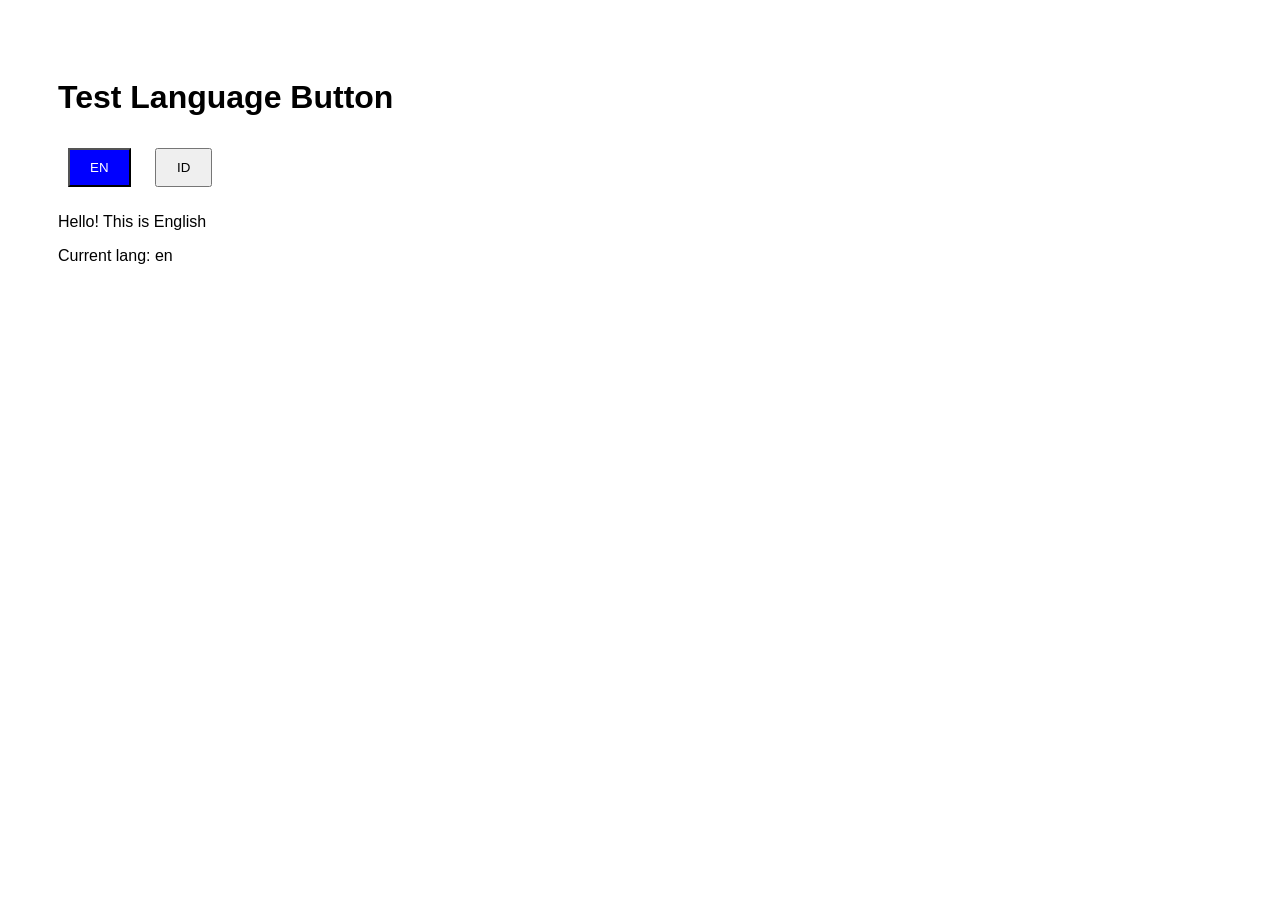
<file: test-lang.html>
<!DOCTYPE html>
<html lang="en">
<head>
    <meta charset="UTF-8">
    <title>Test Language Switcher</title>
    <style>
        body { padding: 50px; font-family: Arial; }
        .lang-btn { padding: 10px 20px; margin: 10px; cursor: pointer; }
        .lang-btn.active { background: blue; color: white; }
        .lang-en { display: inline; }
        .lang-id { display: none; }
        body[data-lang="id"] .lang-en { display: none; }
        body[data-lang="id"] .lang-id { display: inline; }
    </style>
</head>
<body>
    <h1>Test Language Button</h1>
    
    <button class="lang-btn active" data-lang-btn="en">EN</button>
    <button class="lang-btn" data-lang-btn="id">ID</button>
    
    <p>
        <span class="lang-en">Hello! This is English</span>
        <span class="lang-id">Halo! Ini Bahasa Indonesia</span>
    </p>
    
    <div id="debug"></div>
    
    <script>
        console.log("Script loaded!");
        
        function switchLanguage(lang) {
            console.log("Switching to:", lang);
            document.body.setAttribute('data-lang', lang);
            
            document.querySelectorAll('.lang-btn').forEach(btn => {
                btn.classList.remove('active');
                if (btn.getAttribute('data-lang-btn') === lang) {
                    btn.classList.add('active');
                }
            });
            
            document.getElementById('debug').innerHTML = "Current lang: " + lang;
        }
        
        document.addEventListener('DOMContentLoaded', () => {
            console.log("DOM Ready!");
            console.log("Buttons found:", document.querySelectorAll('.lang-btn').length);
            
            document.querySelectorAll('.lang-btn').forEach(btn => {
                btn.addEventListener('click', () => {
                    const lang = btn.getAttribute('data-lang-btn');
                    console.log("Button clicked:", lang);
                    switchLanguage(lang);
                });
            });
            
            switchLanguage('en');
        });
    </script>
</body>
</html>
</file>
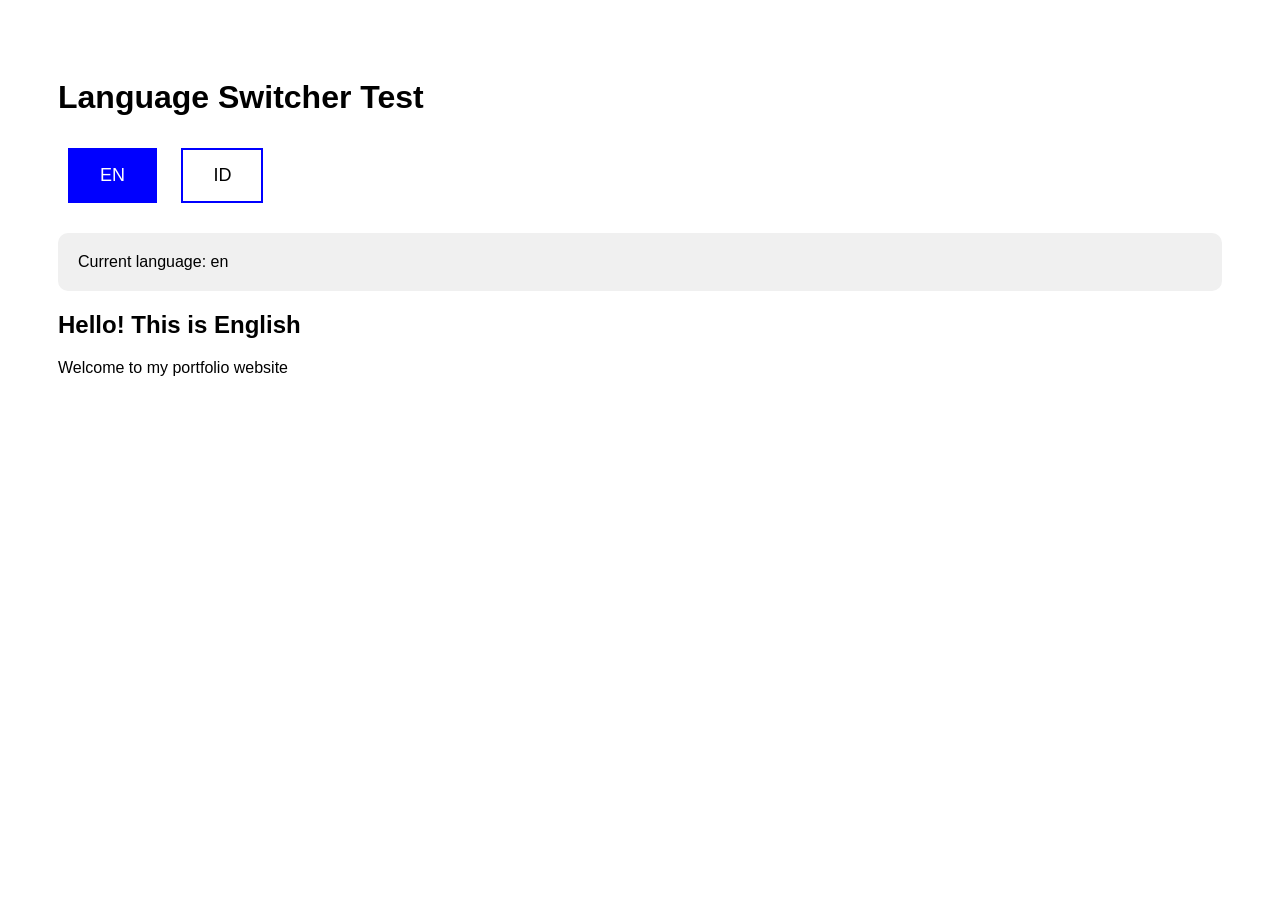
<file: test-simple.html>
<!DOCTYPE html>
<html lang="en">
<head>
    <meta charset="UTF-8">
    <meta name="viewport" content="width=device-width, initial-scale=1.0">
    <title>Simple Language Test</title>
    <style>
        body {
            padding: 50px;
            font-family: Arial, sans-serif;
        }
        
        .lang-btn {
            padding: 15px 30px;
            margin: 10px;
            font-size: 18px;
            cursor: pointer;
            border: 2px solid blue;
            background: white;
        }
        
        .lang-btn.active {
            background: blue;
            color: white;
        }
        
        .lang-en {
            display: inline;
        }
        
        .lang-id {
            display: none;
        }
        
        body[data-lang="id"] .lang-en {
            display: none;
        }
        
        body[data-lang="id"] .lang-id {
            display: inline;
        }
        
        #status {
            margin: 20px 0;
            padding: 20px;
            background: #f0f0f0;
            border-radius: 10px;
        }
    </style>
</head>
<body>
    <h1>Language Switcher Test</h1>
    
    <div>
        <button class="lang-btn active" onclick="switchLanguage('en')">EN</button>
        <button class="lang-btn" onclick="switchLanguage('id')">ID</button>
    </div>
    
    <div id="status">Current language: <span id="current-lang">en</span></div>
    
    <h2>
        <span class="lang-en">Hello! This is English</span>
        <span class="lang-id">Halo! Ini Bahasa Indonesia</span>
    </h2>
    
    <p>
        <span class="lang-en">Welcome to my portfolio website</span>
        <span class="lang-id">Selamat datang di website portfolio saya</span>
    </p>
    
    <script>
        function switchLanguage(lang) {
            console.log('Switching to:', lang);
            
            // Set body attribute
            document.body.setAttribute('data-lang', lang);
            
            // Update status display
            document.getElementById('current-lang').textContent = lang;
            
            // Update active button
            document.querySelectorAll('.lang-btn').forEach(btn => {
                btn.classList.remove('active');
            });
            
            if (lang === 'en') {
                document.querySelectorAll('.lang-btn')[0].classList.add('active');
            } else {
                document.querySelectorAll('.lang-btn')[1].classList.add('active');
            }
            
            alert('Language switched to: ' + lang);
        }
    </script>
</body>
</html>
</file>
